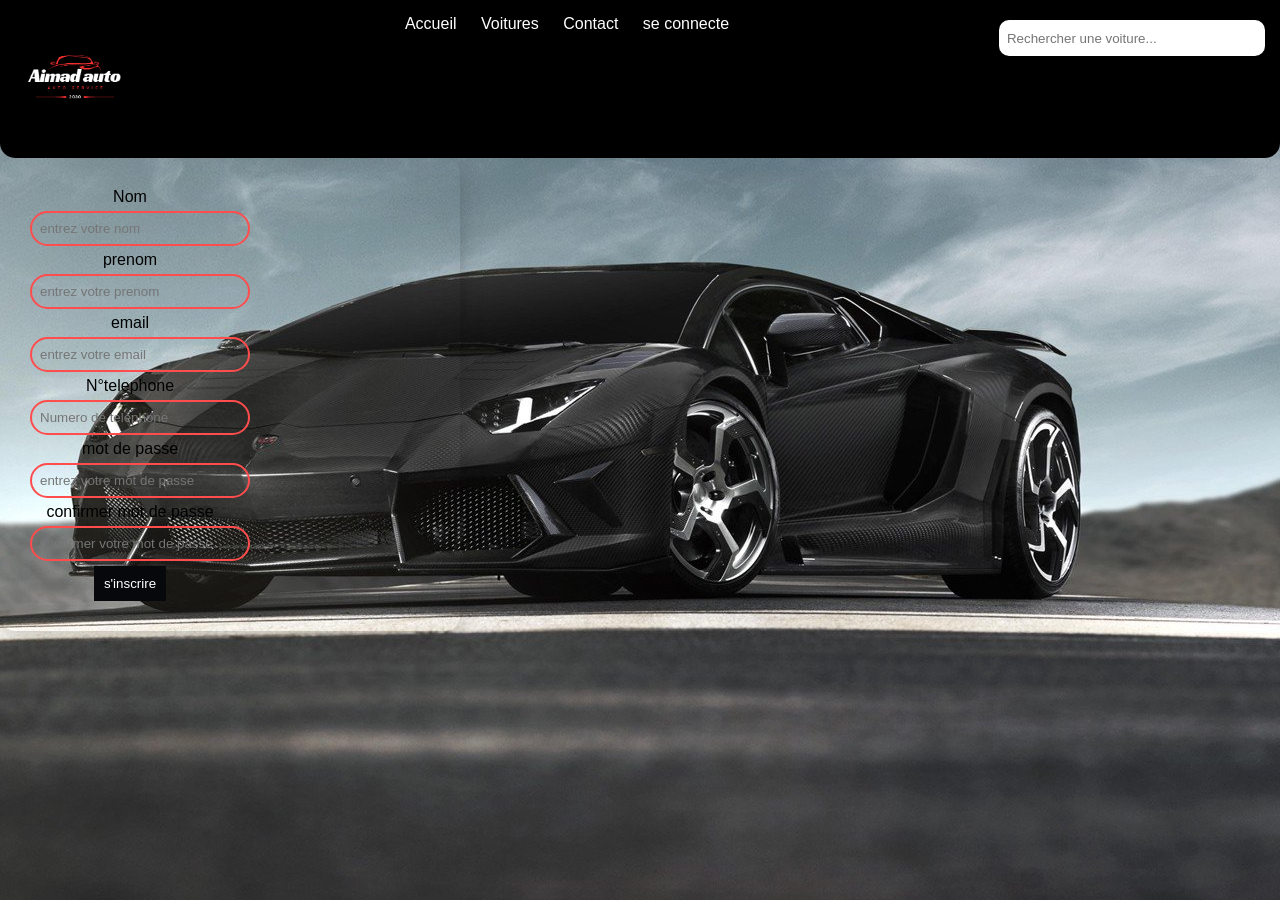
<file: content/authentification.html>
<!DOCTYPE html>
<html>
    <head>
<title> authentification</title>
<link rel="stylesheet" href="../style/style.css">
    </head>
    <body >
         <header>
        <h1 id="h11"><img src="../images/oip.png" width="120"> </h1>
        <nav>
            <a href="Accueil.html">Accueil</a>
            <a href="../index.html">Voitures</a>
            <a href="#contact">Contact</a>
            <a href="login.html">se connecte</a>
        </nav>
         <input type="text" id="recherche" placeholder="Rechercher une voiture..." onkeyup="rechercher()">
    </header>
        <div class="cadre1">
<form >
    <label for="fname">Nom</label>
     <input type="text"id="fname" name="fname" placeholder="entrez votre nom">
 <label for="flastname">prenom</label>
    <input type="text"id="flastname" name="flastname" placeholder="entrez votre prenom">
 <label for="femail">email</label>
    <input type="email"id="femail" name="femail" placeholder="entrez votre email">
<label for="ftelephone">N°telephone</label>
    <input type="tel"id="ftelephone" name="ftelephone" placeholder="Numero de telephone">
<label for="fpwd">mot de passe </label>
    <input type="password"id="fpwd" name="fpwd" placeholder="entrez votre mot de passe ">
<label for="fpwd">confirmer mot de passe </label>
    <input type="password"id="fpwd" name="fpwd" placeholder="confirmer votre mot de passe ">

<table>   
</table>
<a href="authentification.html"><button type="submit">s'inscrire</button></a>
</form>
        </div>
        <script src="../javascript/script.js"></script>
    </body>
</html>
</file>
<file: style/style.css>
#body1 {
    font-family: Arial;
    margin: 0;
    background-color: #000000;
    height: 100vh;
    display: flex;
    align-items: center;
    justify-content: center;
}

#body2 {
    font-family: Arial;
    margin: 0;
    background-color: #000000;
    height: 100vh;
    display: flex;
    align-items: center;
    justify-content: center;
}
#body3 {
    font-family: Arial;
    margin: 0;
    background-color: #000000;
    height: 100vh;
    display: flex;
    align-items: center ;
    align-items: center;
    justify-content: center;
}
body{
    background: url("../images/oip.jpg")no-repeat center center fixed ;
    font-family: Arial;
    margin: 0;
   

}
#body5{
    display: flex;
    justify-content: center;
    align-items: center;
    min-height: 100vh;
    background-size: cover ;
    background-position: center;
}







#P2{
    color: #bb1010;
    padding: 2px ;

   text-align: end;
   justify-content: end;
}
#recherche {
    padding: 8px;
    width: 250px;
    height: 20PX;
    border-radius: 10px;
    border: none;
    background: #fff;
}
nav a:hover {
    color: rgb(194, 7, 7);
}

.voitures {
    display: flex;
    flex-direction:column; 
    gap: 20px;
    padding: 20px;
    overflow-x:hidden; 
}
.accueil {
background-color: white;
text-align: center;
padding: 35px 20px 45px;
background: transparent;
}
.accueil h2 {
    font-size: 40px;
}

.accueil p {
    font-size: 18px;
    margin: 10px 0;
}

.accueil button {
    padding: 12px 25px;
    font-size: 16px;
    background: #ff4d4d;
    border-radius: 20px;
}
#h11{
    margin: 0px;
    justify-content: flex;
    align-items: center;
    text-align: center;
}
header {
    background: #000000;
    color: white;
    padding: 15px;
    border-bottom-left-radius: 15px;
       border-bottom-right-radius: 15px;
    display: flex;
    justify-content: space-between;
}
input{
    width: 100%;
    height: 100%;
    background: transparent;
    border: none;
    outline: none;
    border: 2px solid #ff4d4d;
    border-radius: 40px;
}

nav a {
    color: white;
    margin: 10px;
    text-decoration: none;
}

.hero {
    text-align: center;
    padding: 50px;
      background: url('https://via.placeholder.com/1200x400') no-repeat center;
    color: white;
}

.hero button {
    padding: 10px 20px;
    font-size: 16px;
}
a{
     color: rgb(8, 5, 5);
    margin: 10px;
    text-decoration: none;
}

.voitures {
    display: grid;
    grid-template-columns: repeat(4, 1fr);
    gap: 20px;
    padding: 20px;
}
table,th,td{
border: 1px solid black;
border-collapse: collapse;
width: 400px;

}
.cadre1 {

    padding: 30px;
    width: 400px;
    border-radius: 15px;
    box-shadow: 0 10px 25px rgba(0,0,0,0.2);
    justify-items: center;
    text-align: center;
   align-items: center;
}


.carte {
    background:#fff;
   padding: 15px;
    border-left: 100px;
    border-right: 100px;
    border-radius: 10px;
     width: 200px;
    text-align: center;
      min-width: 200px;

}
.cadre {

    padding: 30px;
    width: 400px;
    border-radius: 15px;
    box-shadow: 0 10px 25px rgba(0,0,0,0.2);
    text-align: center;
    align-items: center;
    justify-items: center;
}

.carte img {
    width: 100%;
    height: 150px;
}

button {
    background: #07080c;
    color: white;
    border: none;
    padding: 10px;
    cursor: pointer;
    border: none;
    outline: none;
}
.hero button {
    padding: 12px 25px;
    font-size: 16px;
    background: #ff0000;
    border-radius: 20px;
}

#button1 {
    background: #c72222;
    color: white;
    border: none;
    padding: 10px;
    cursor: pointer;
    font-weight:600 ;
}

button:hover {
    background: #ff0000;
    border: none;
     outline: none;
    border-radius: 40px;
    

}
h3{
    color: rgb(0, 0, 0);
}
#h12{
    color: #d80808;
}
form {
    
    align-items: center;
    justify-content: center;
       width: 200px;
}

input {
    margin: 5px 0;
    padding: 8px;
}
#a1{
    
   color: rgb(248, 1, 13);
    margin: 10px;
    text-decoration: none;
}
#strong2{
    color:  #fff;
}
#sera{
    color: #fff;
}
</file>
